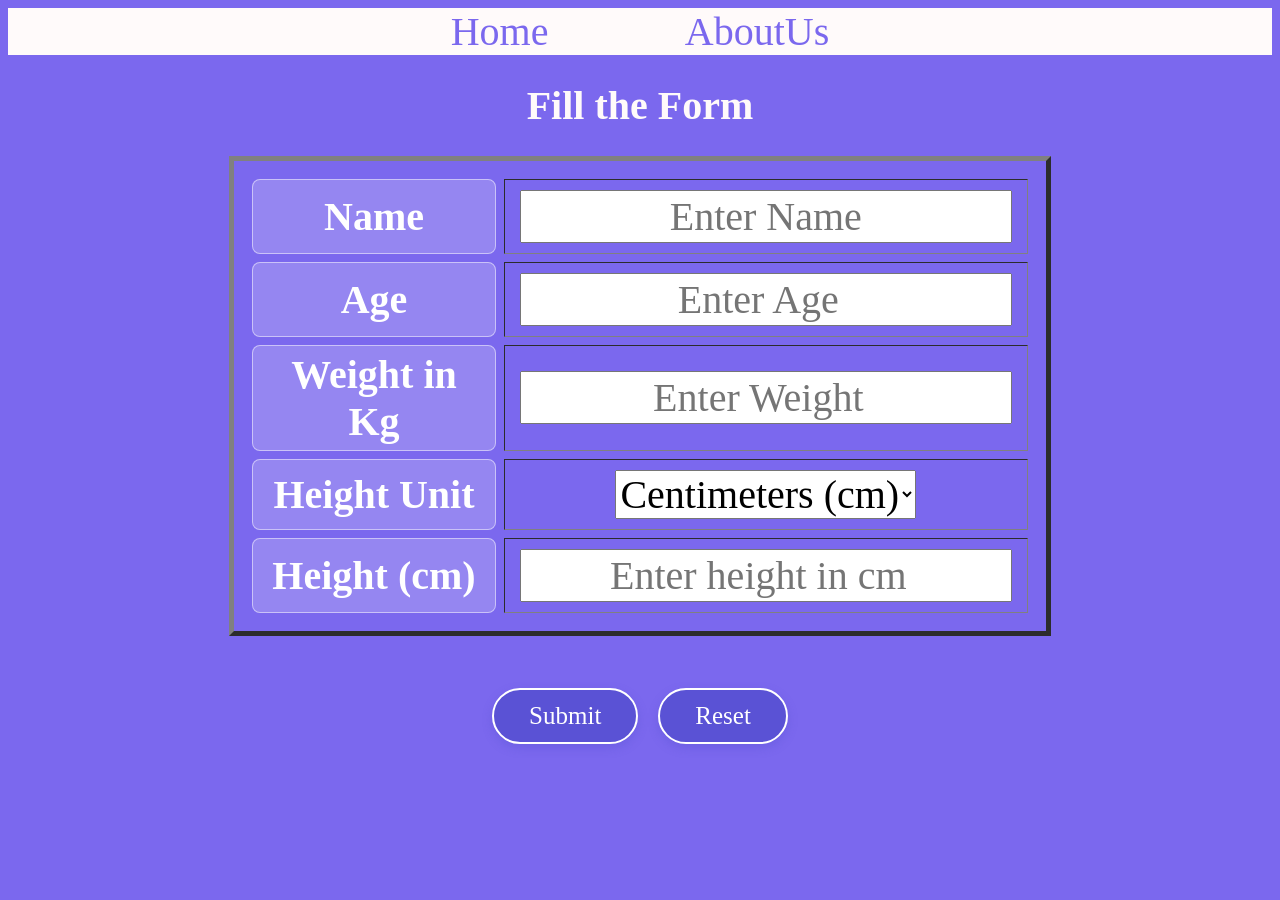
<file: index.html>
<html>
	<head>

			<title>
					BMI Calci Upgraded Version
			</title>

			<link rel = "stylesheet"	href = "mystyle.css"/>
		<script>

function toggleHeightInputs()
{
    let unit = document.getElementById("heightUnit").value;

    document.getElementById("cmRow").style.display = "none";
    document.getElementById("mRow").style.display = "none";
    document.getElementById("ftRow").style.display = "none";
    document.getElementById("inchRow").style.display = "none";

    if(unit === "cm")
    {
        document.getElementById("cmRow").style.display = "table-row";
    }
    else if(unit === "m")
    {
        document.getElementById("mRow").style.display = "table-row";
    }
    else
    {
        document.getElementById("ftRow").style.display = "table-row";
        document.getElementById("inchRow").style.display = "table-row";
    }
}

function check(event)
{
    event.preventDefault();

    let name = document.getElementById("id_name");
    let age = document.getElementById("id_age");
    let wt = document.getElementById("id_wt");

    if(name.value === "")
    {
        alert("Please enter name");
        name.focus();
        return;
    }

    if(!name.value.match(/^[A-Za-z ]+$/))
    {
        alert("Name should contain only alphabets");
        name.focus();
        return;
    }

    if(name.value.length < 2)
    {
        alert("Name should contain minimum 2 letters");
        name.focus();
        return;
    }

    if(age.value === "")
    {
        alert("Please enter age");
        age.focus();
        return;
    }

    let a = parseFloat(age.value);

    if(a < 1 || a > 100)
    {
        alert("Age should be between 1 and 100");
        age.focus();
        return;
    }

    if(wt.value === "")
    {
        alert("Please enter weight");
        wt.focus();
        return;
    }

    let w = parseFloat(wt.value);

    if(w < 10)
    {
        alert("Weight should be minimum 10 kg");
        wt.focus();
        return;
    }

    let unit = document.getElementById("heightUnit").value;
    let hm = 0;

    if(unit === "cm")
    {
        let cm = document.getElementById("heightCm");

        if(cm.value === "")
        {
            alert("Please enter height in cm");
            cm.focus();
            return;
        }

        hm = parseFloat(cm.value) / 100;
    }
    else if(unit === "m")
    {
        let m = document.getElementById("heightM");

        if(m.value === "")
        {
            alert("Please enter height in meters");
            m.focus();
            return;
        }

        hm = parseFloat(m.value);
    }
    else
    {
        let ft = document.getElementById("id_ft");
        let inch = document.getElementById("id_inch");

        if(ft.value === "")
        {
            alert("Please enter height in feet");
            ft.focus();
            return;
        }

        if(inch.value === "")
        {
            alert("Please enter height in inches");
            inch.focus();
            return;
        }

        let f = parseFloat(ft.value);
        let i = parseFloat(inch.value);

        if(f < 1 || f > 8)
        {
            alert("Feet should be between 1 and 8");
            ft.focus();
            return;
        }

        if(i < 0 || i > 11)
        {
            alert("Inches should be between 0 and 11");
            inch.focus();
            return;
        }

        hm = ((f * 12) + i) * 0.0254;
    }

    localStorage.setItem("name", name.value);
    localStorage.setItem("age", a);
    localStorage.setItem("wt", w);
    localStorage.setItem("hm", hm);
    localStorage.setItem("unit", unit);

    window.location.href = "bmicalci.html";
}

</script>
	</head>
	
	<body onload="toggleHeightInputs()">
				<div class = "nav">

					<a href = "index.html"> Home </a>
					<a href = "aboutus.html"> AboutUs </a>
	
				</div>

				
				<h1 style = "color:Snow"> Fill the Form </h1>

				<form onsubmit = "check(event)">
					<table border = "5">

						<tr>
								<td style = "color: Snow;  background-color: rgba(255, 255, 255, 0.2);
    color: white;
    padding: 5px 14px;
    border-radius: 8px;
    font-weight: bold;
    border: 1px solid rgba(255, 255, 255, 0.5);">
										<label> Name </label>
								</td>

								<td>
										<input type = "text"	id = "id_name"	placeholder = "Enter Name" />
								</td>
						</tr>

						<tr>
								<td style = "color: Snow;  background-color: rgba(255, 255, 255, 0.2);
    color: white;
    padding: 5px 14px;
    border-radius: 8px;
    font-weight: bold;
    border: 1px solid rgba(255, 255, 255, 0.5);">
										<label> Age </label>
								</td>

								<td>
										<input type = "number"	id = "id_age"	placeholder = "Enter Age" />
								</td>
						</tr>
						
						<tr>
								<td style = "color: Snow;  background-color: rgba(255, 255, 255, 0.2);
    color: white;
    padding: 5px 14px;
    border-radius: 8px;
    font-weight: bold;
    border: 1px solid rgba(255, 255, 255, 0.5);">
										<label> Weight in Kg </label>
								</td>

								<td>
										<input type = "number"		id = "id_wt"	step = "0.01"		placeholder = "Enter Weight" />
								</td>
						</tr>

						

						<tr>
    <td class="label-cell">
        <label>Height Unit</label>
    </td>
    <td>
        <select id="heightUnit" onchange="toggleHeightInputs()">
            <option value="cm">Centimeters (cm)</option>
            <option value="m">Meters (m)</option>
            <option value="ftin">Feet & Inches</option>
        </select>
    </td>
</tr>

<tr id="cmRow">
    <td class="label-cell">
        <label>Height (cm)</label>
    </td>
    <td>
        <input type="number" id="heightCm" placeholder="Enter height in cm">
    </td>
</tr>

<tr id="mRow" style="display:none;">
    <td class="label-cell">
        <label>Height (m)</label>
    </td>
    <td>
        <input type="number" step="0.01" id="heightM" placeholder="Enter height in meters">
    </td>
</tr>

<tr id="ftRow" style="display:none;">
    <td class="label-cell">
        <label>Height (feet)</label>
    </td>
    <td>
        <input type="number" id="id_ft" placeholder="Enter height in feet">
    </td>
</tr>

<tr id="inchRow" style="display:none;">
    <td class="label-cell">
        <label>Height (inches)</label>
    </td>
    <td>
        <input type="number" id="id_inch" placeholder="Enter height in inches">
    </td>
</tr>
					</table>
					<br/>

					<input type = "submit" class = "btn"/>
					<input type = "reset" class = "btn"/>
				</form>
	</body>


</html>
</file>
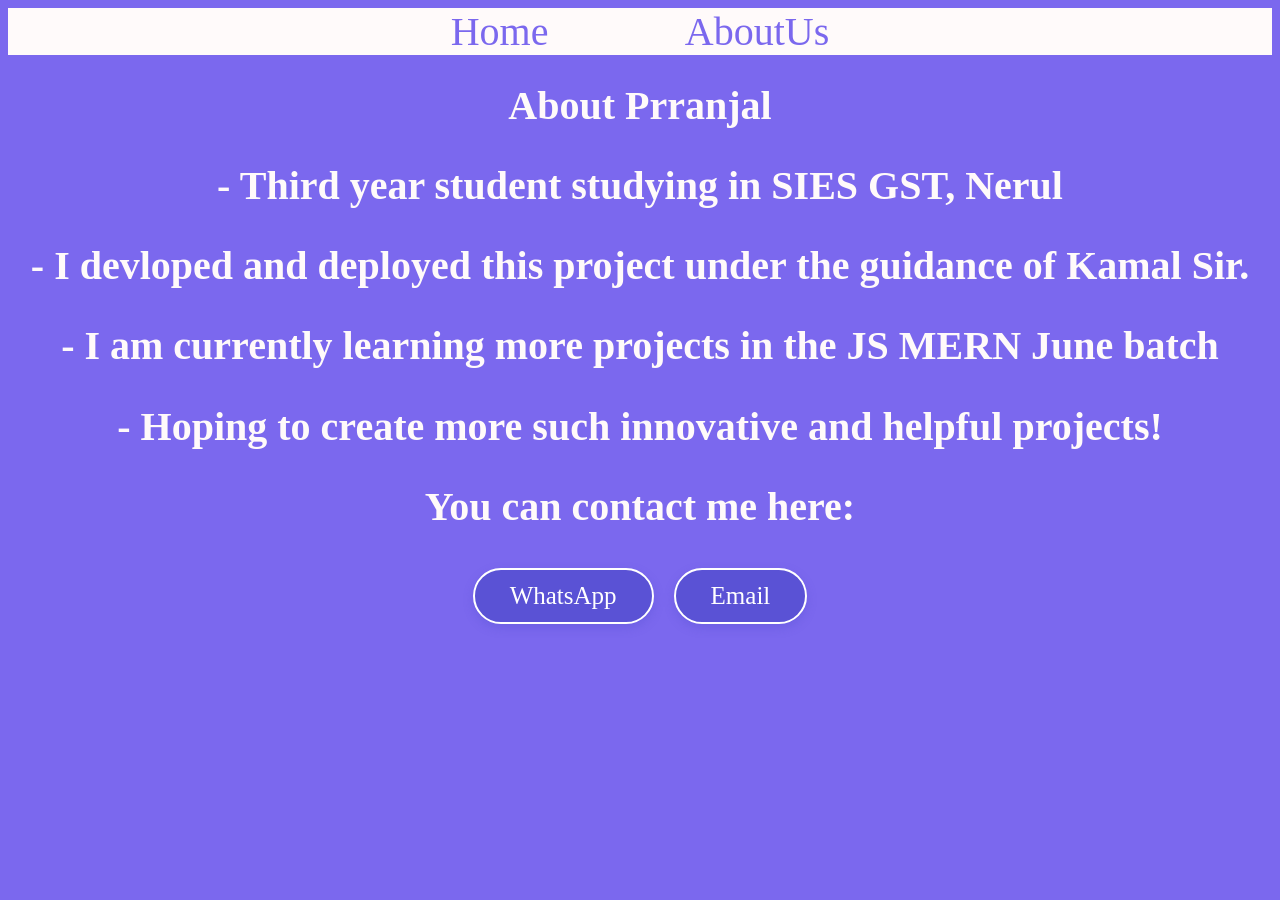
<file: aboutus.html>
<html>
	<head>

			<title>
					BMI Calci Upgraded Version
			</title>

			<link rel = "stylesheet"	href = "mystyle.css"/>
			
	</head>
	
	<body>
				<div class = "nav">

					<a href = "index.html"> Home </a>
					<a href = "aboutus.html"> AboutUs </a>
	
				</div>

				<h1 style = "color:Snow"> About Prranjal </h1>
				<h2 style = "color:Snow"> - Third year student studying in SIES GST, Nerul </h2>
					
					<h2 style = "color:Snow"> - I devloped and deployed this project under the guidance of Kamal Sir.  </h2>
					
					<h2 style = "color:Snow"> - I am currently learning more projects in the JS MERN June batch  </h2>

					<h2 style = "color:Snow"> - Hoping to create more such innovative and helpful projects!   </h2>

					<h2 style = "color:Snow; text-align: center;"> You can contact me here:   </h2>
					 

					

					

					<form onsubmit = "process(event)">

							<input type = "submit"		value = "WhatsApp"	class = "btn"/>
							<input type = "submit"		value = "Email"	class = "btn"/>
					</form>

					
					<script>
								function process(event)

								{
										event.preventDefault();
										let action = document.activeElement.value;

										if(action === "WhatsApp")
										{
											let mobile = "919326446254";
											let msg = "Hi! I want more information.";
											let url = "https://web.whatsapp.com/send?phone=" +mobile+ "&text=" +encodeURIComponent(msg);
											window.open(url, "_blank"); 

										}
										
										
										else if(action === "Email")
										{
											let email = "prranjal.sankhe@gmail.com";
											let subject = "Message from Website";
											let msg = "Hi! I want more information.";
											let url = "https://mail.google.com/mail/?view=cm&fs=1" + "&to=" +email+ "&su=" +encodeURIComponent(subject)+ "&body=" +encodeURIComponent(msg);
											window.open(url);
										}
					}

										





								
					
							localStorage.removeItem("name");
							localStorage.removetItem("age");
							localStorage.removeItem("wt");
							localStorage.removeItem("hm");

				</script>

					</body>


</html>
</file>
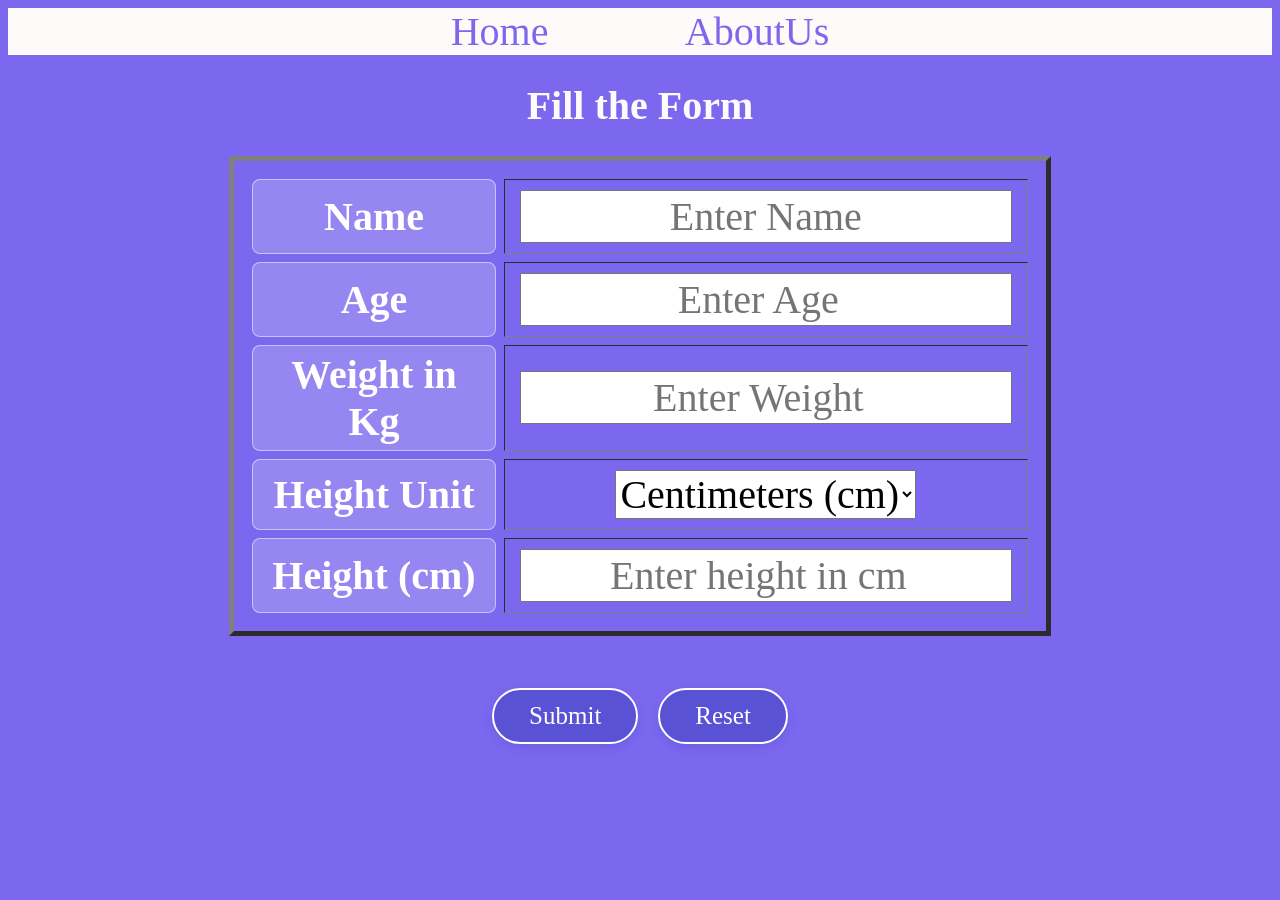
<file: bmicalci.html>
<html>
	<head>

			<title>
					BMI Calci Upgraded Version
			</title>

			<link rel = "stylesheet"	href = "mystyle.css"/>
			<script>
						function compute(event)

						{
							event.preventDefault();
							let wt = localStorage.getItem("wt");
							let hm = localStorage.getItem("hm");

							let msg = document.getElementById("id_msg");

							let bmi = wt/(hm ** 2);
							bmi = bmi.toFixed(2);

							if (bmi < 18.5)
								msg.textContent = bmi+ " = Underweight";
							else if (bmi < 23)
								msg.textContent = bmi+ " = Normal weight";
							else if (bmi < 25)
								msg.textContent = bmi+ " = Overweight";
							else
								msg.textContent = bmi+ " = Obsese";

						}

							
			</script>
	</head>
	
	<body>
				<div class = "nav">

					<a href = "index.html"> Home </a>
					<a href = "aboutus.html"> AboutUs </a>
	
				</div>
				
				<h1 style = "color: Snow; background-color: rgba(255, 255, 255, 0.2);
    color: white;
    padding: 5px 14px;
    border-radius: 8px;
    font-weight: bold;
    border: 1px solid rgba(255, 255, 255, 0.5);"> BMI Calculator </h1>
				<h2 id = "id_data"></h2>

				<script>

					let name = localStorage.getItem("name");
					if( name === null)
					{
						alert("Dont be oversmart! niklo yaha se");
						window.location.href = "index.html";

					}
							let age = localStorage.getItem("age");

							let wt = localStorage.getItem("wt");

							let hm = localStorage.getItem("hm");

							let data = document.getElementById("id_data");

							data.innerHTML = 	`<p>1. Name &nbsp;= ${name}</p>
    												<p>2. Age &nbsp;&nbsp;= ${age}</p>
    												<p>3. Weight = ${wt}</p>
   	 											<p>4. Height = ${hm} (in metres)</p>`;


				</script>

				<form onsubmit = "compute(event)">
					<input type = "submit"		value = "Find BMI"	class = "btn"/>
				</form>

				<h2 id = "id_msg"></h2>

				<label style = "color: Snow;  background-color: rgba(255, 255, 255, 0.2);
    color: white;
    padding: 5px 14px;
    border-radius: 8px;
    font-weight: bold;
    border: 1px solid rgba(255, 255, 255, 0.5);"> BMI Values Interpretation </label>
				<br/><br/>
				<table border = "5">

						<tr><td><span class="bmi-range">&lt; 18.5</span></td> <td><span class="underweight">Underweight</span></td></tr>

						<tr><td><span class="bmi-range">&lt; 23</span></td>   <td><span class="normal">Normal Weight</span></td></tr>

						<tr><td><span class="bmi-range">&lt; 25</span></td>   <td><span class="overweight">OverWeight</span></td></tr>
			
						<tr><td><span class="bmi-range">&gt; 25</span></td>  <td><span class="obese">Obese</span></td></tr>

					</table>

					</body>


</html>
</file>
<file: mystyle.css>
*{
								font-size: 40px;
								text-align: center;
								font-family: Calisto MT
					}		

						
						body{

								background-color: MediumSlateBlue;
						}

						.nav{
								background-color: Snow;
						}

						.nav a{
								color: MediumSlateBlue;
								text-decoration: none;
								margin: 5%;
						}

						table {
								width: 65%;
								margin: auto;
								 border-collapse: separate;
    border-spacing: 8px;
    padding: 10px;

						}


						td{
								 padding: 10px 15px;

						}

						.btn{
								background-color: #5a52d5;
   								color: white;
    								border: 2px solid white;
    								padding: 12px 35px;
    								font-size: 25px;
    								border-radius: 50px;
    								cursor: pointer;
    								margin: 5px;
    								box-shadow: 0 4px 10px rgba(90, 82, 213, 0.4);
    								transition: transform 0.2s ease, box-shadow 0.2s ease;

						}

						#id_data {               
								    color: white;
    								    font-size: 15px;
    								    line-height: 1;   
								    margin: 4px 0;   

						}

						.underweight { background-color: #e67e22; color: white; padding: 5px 12px; border-radius: 8px; }

						.normal      { background-color: #27ae60; color: white; padding: 5px 12px; border-radius: 8px; }

						.overweight  { background-color: #e74c3c; color: white; padding: 5px 12px; border-radius: 8px; }

						.obese       { background-color: #8e0000; color: white; padding: 5px 12px; border-radius: 8px; }


						.bmi-range {
    background-color: rgba(255, 255, 255, 0.2);
    color: white;
    padding: 5px 14px;
    border-radius: 8px;
    font-weight: bold;
    border: 1px solid rgba(255, 255, 255, 0.5);
}

						.bmi-value {
    background-color: rgba(255, 255, 255, 0.2);
    color: white;
    padding: 5px 14px;
    border-radius: 8px;
    font-weight: bold;
    border: 1px solid rgba(255, 255, 255, 0.5);
    font-size: 20px;
}


					#id_msg {
    color: snow;
    font-size: 40px;
    font-weight: bold;
}


.label-cell {
    color: white;
    background-color: rgba(255,255,255,0.2);
    padding: 5px 14px;
    border-radius: 8px;
    font-weight: bold;
    border: 1px solid rgba(255,255,255,0.5);
}
</file>
